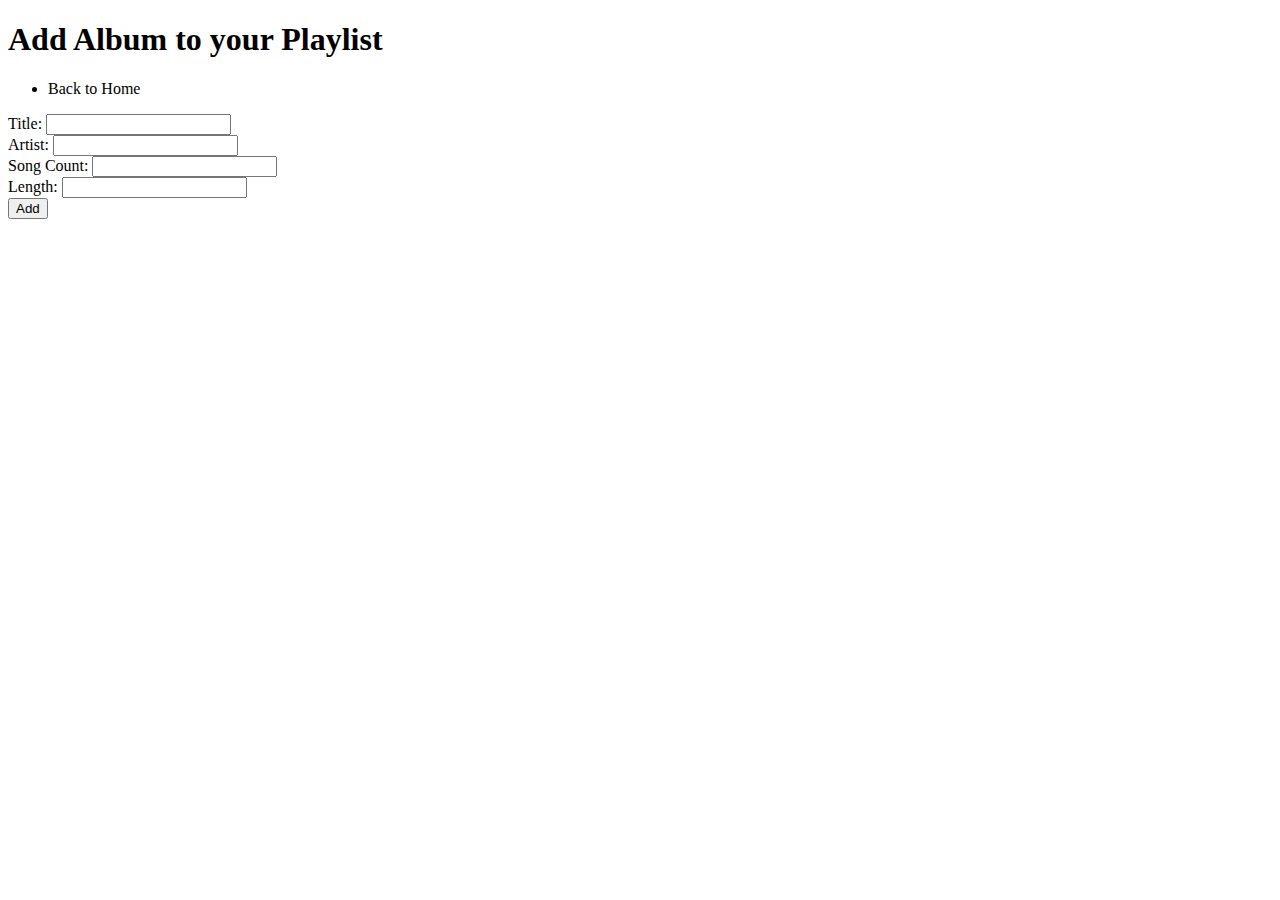
<file: src/main/resources/templates/addAlbum.html>
<!DOCTYPE html>
<html lang="en">
<head>
  <meta charset="UTF-8">
  <title>Add Album</title>
  <!--    <link rel="stylesheet" href="/style.css" />-->
  <link rel="stylesheet" th:href="@{/style.css}" />

</head>
<body>

<h1>Add Album to your Playlist</h1>
<div class="container">
  <ul>
    <li><a th:href="@{/}">Back to Home</a></li>
  </ul>
  <form action="/addAlbum" method="post" class="form-container">
    <label for="title">Title:</label>
    <input type="text" id="title" name="title" required>
    <br>

    <label for="artist">Artist:</label>
    <input type="text" id="artist" name="artist" required>
    <br>

    <label for="songCount">Song Count:</label>
    <input type="number" id="songCount" name="songCount" required>
    <br>

    <label for="length">Length:</label>
    <input type="number" id="length" name="length" required>
    <br>

    <!--    <label for="imageUrl">Image URL:</label>-->
    <!--    <input type="text" id="imageUrl" name="imageUrl" required>-->
    <!--    <br>-->

    <button type="submit">Add</button>
  </form>
</div>
</body>
</html>
</file>
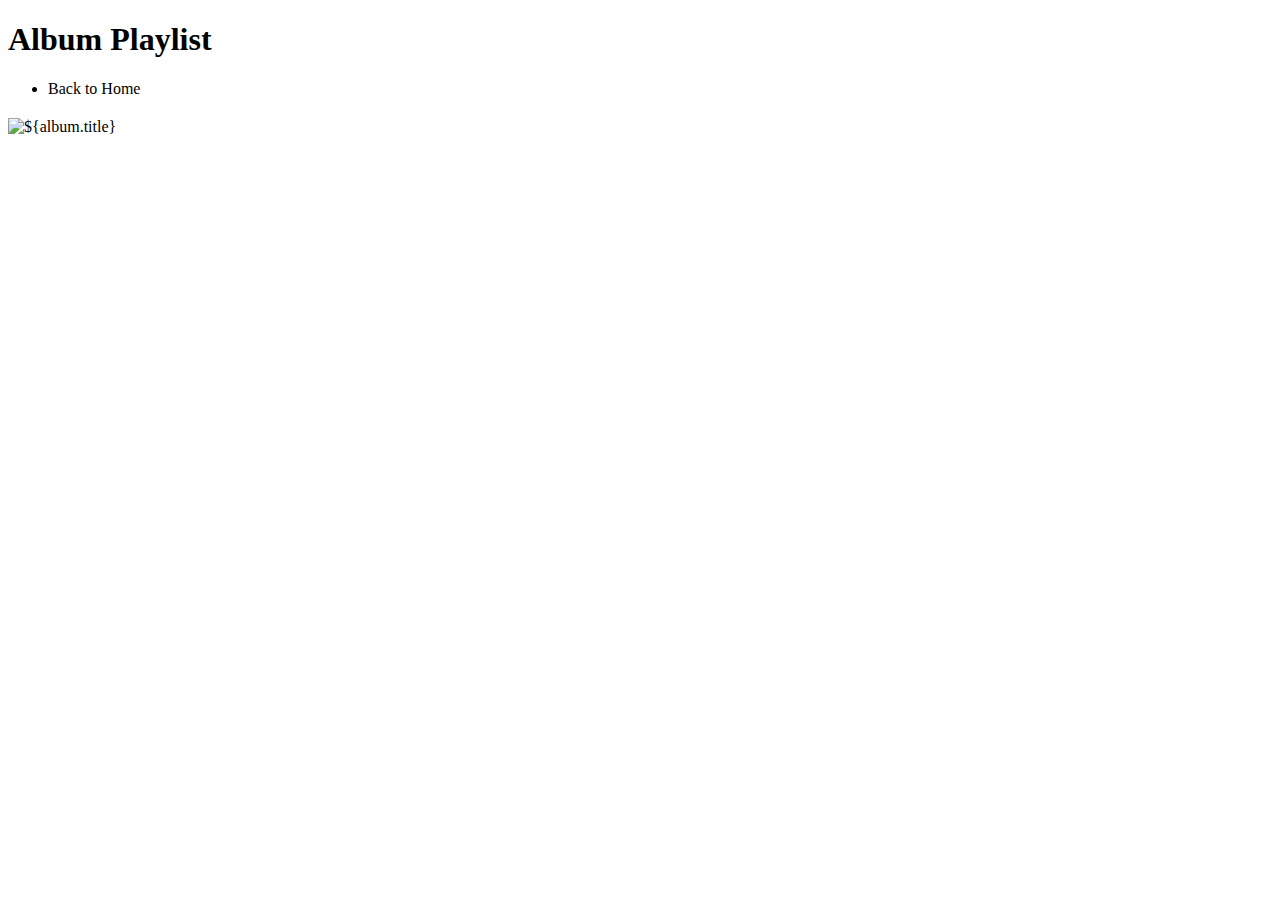
<file: src/main/resources/templates/albums.html>
<!DOCTYPE html>
<html xmlns:th="http://www.thymeleaf.org">
<head>
    <title>Album Playlist</title>
    <!--    <link rel="stylesheet" href="/style.css" />-->
    <link rel="stylesheet" th:href="@{/style.css}" />
</head>
<body>
<h1>Album Playlist</h1>
<ul>
    <li><a th:href="@{/}">Back to Home</a></li>
</ul>
<div th:each="album : ${albums}" class="album">
    <h2 th:text="${album.title}"></h2>
    <p th:text="${album.artist}"></p>
        <img th:src="${album.imageUrl}" alt="${album.title}" />
</div>
</body>
</html>
</file>
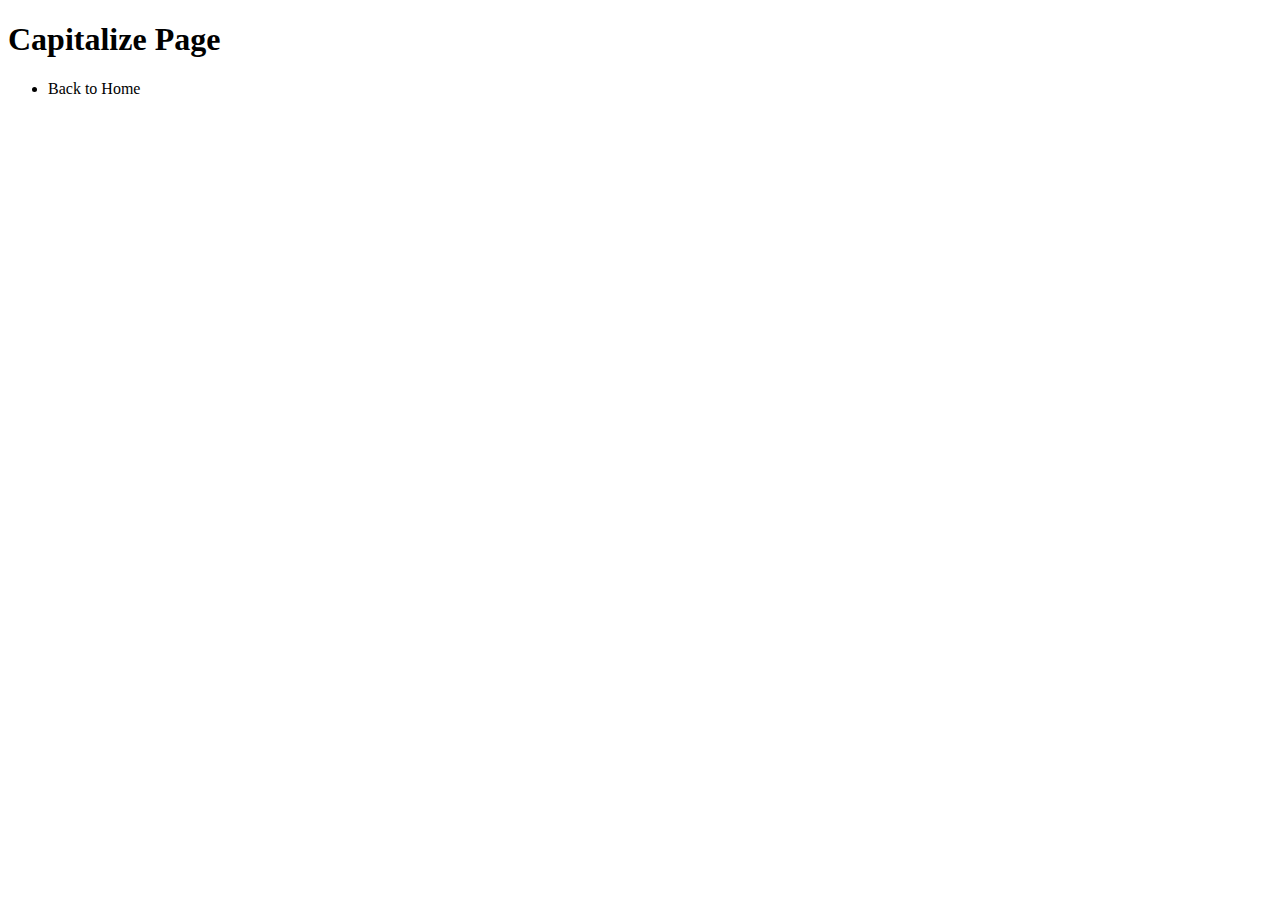
<file: src/main/resources/templates/capitalize.html>
<!DOCTYPE html>
<html xmlns:th="http://www.thymeleaf.org">
<head>
    <link rel="stylesheet" th:href="@{/style.css}" />
    <title>Capitalize Page</title>
</head>
<body>
<h1 th:text="${capitalizedWords}">Capitalize Page</h1>
<ul>
    <li><a th:href="@{/}">Back to Home</a></li>
</ul>
</body>
</html>
</file>
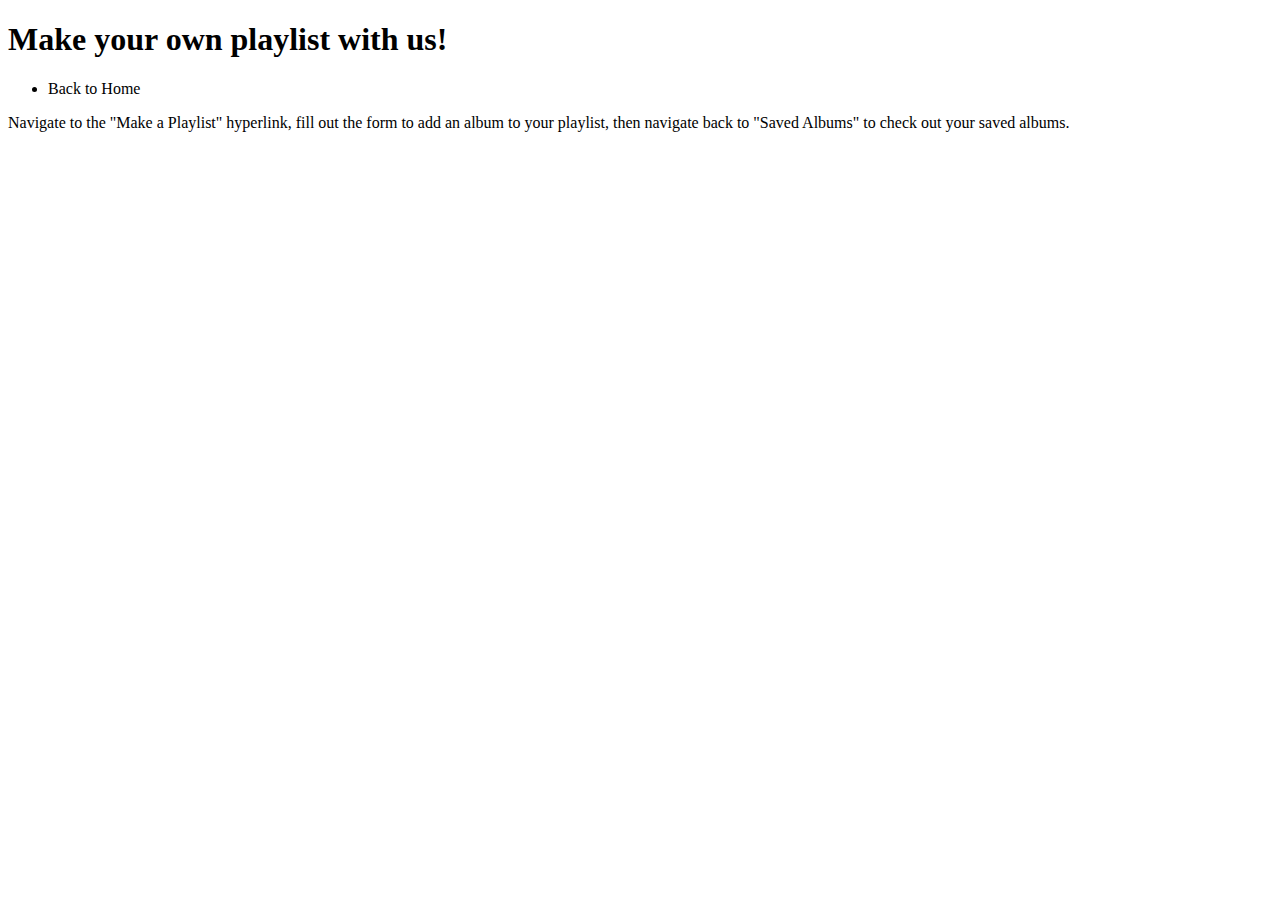
<file: src/main/resources/templates/hello.html>
<!DOCTYPE html>
<html xmlns:th="http://www.thymeleaf.org">
<head>
    <link rel="stylesheet" th:href="@{/style.css}" />
    <title>Hello</title>
</head>
<body>
<h1>Make your own playlist with us!</h1>
<ul>
    <li><a th:href="@{/}">Back to Home</a></li>
</ul>
<p>Navigate to the "Make a Playlist" hyperlink, fill out the form to add an album to your playlist, then navigate back to "Saved Albums" to check out your saved albums.</p>

</body>
</html>
</file>
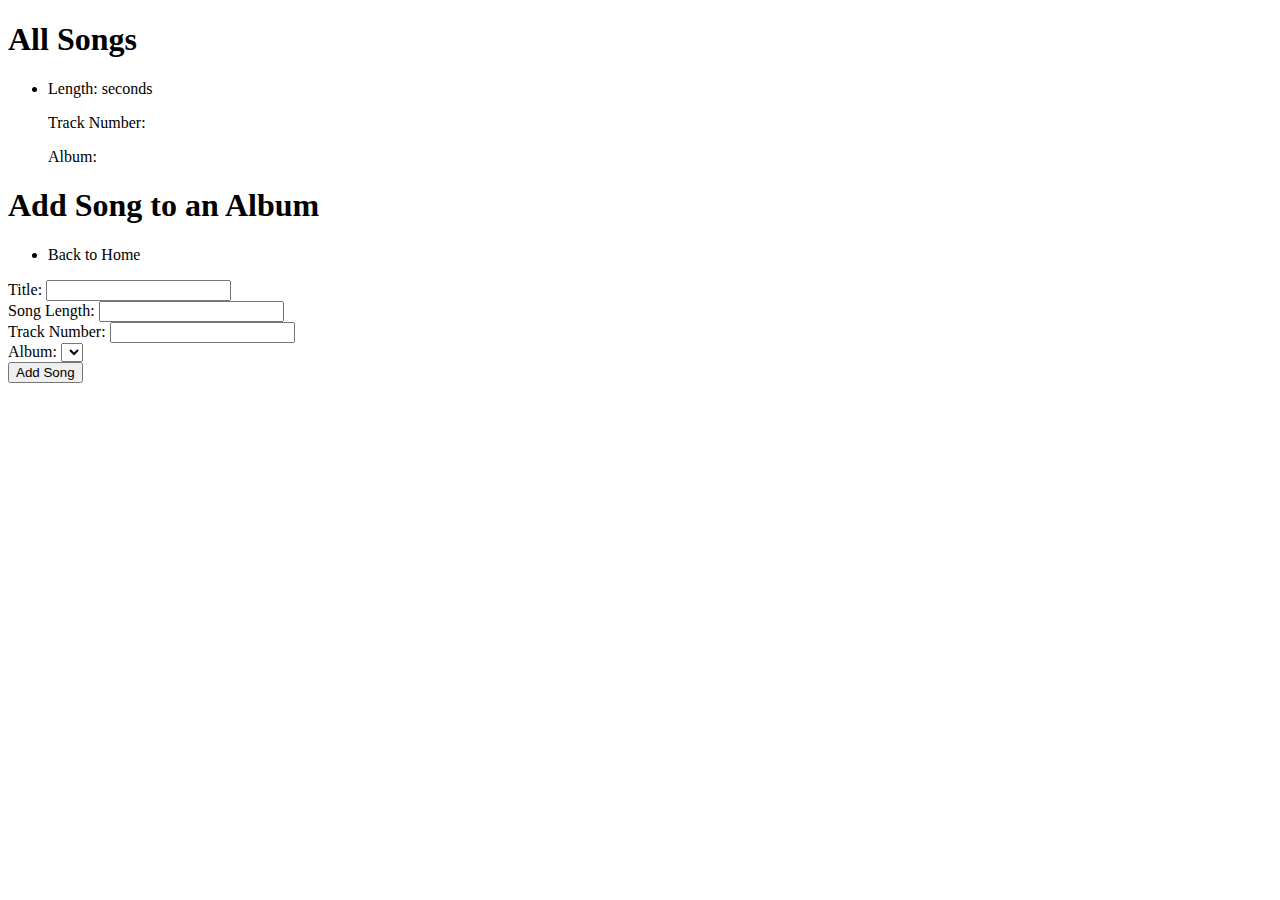
<file: src/main/resources/templates/songs.html>
<!DOCTYPE html>
<html xmlns:th="http://www.thymeleaf.org">
<head>
    <link rel="stylesheet" th:href="@{/style.css}" />
</head>
<body>
<div>
    <h1>All Songs</h1>
    <ul>
        <li th:each="song : ${songs}">
            <h3 th:text="${song.title}"></h3>
            <p>Length: <span th:text="${song.songLength}"></span> seconds</p>
            <p>Track Number: <span th:text="${song.trackNumber}"></span></p>
            <p>Album: <span th:text="${song.album.title}"></span></p>
        </li>
    </ul>
</div>

<div>
    <h1>Add Song to an Album</h1>
    <div class="container">
        <ul>
            <li><a th:href="@{/}">Back to Home</a></li>
        </ul>
        <form th:object="${song}" action="/addSong" method="post" class="form-container">
            <label for="title">Title:</label>
            <input type="text" id="title" name="title" required>
            <br>

            <label for="songLength">Song Length: </label>
            <input type="number" id="songLength" name="songLength" required>
            <br>

            <label for="trackNumber">Track Number:</label>
            <input type="number" id="trackNumber" name="trackNumber" required>
            <br>
            <label for="album">Album:</label>
            <select id="album" name="album" required>
                <option th:each="album : ${albums}" th:value="${album.id}" th:text="${album.title}"></option>
            </select>
            <br>
            <button type="submit">Add Song</button>
        </form>
    </div>
</div>
</body>
</html>
</file>
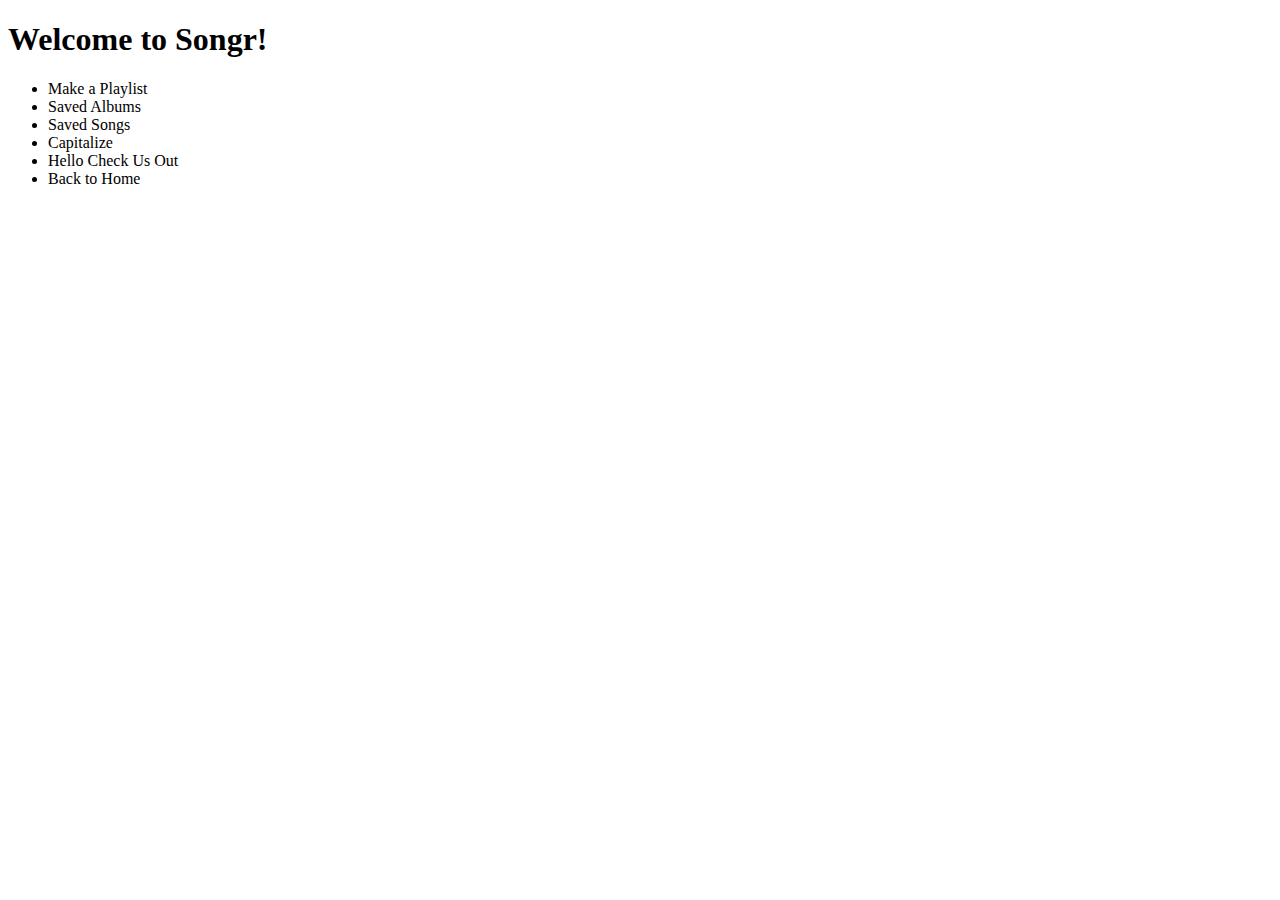
<file: src/main/resources/templates/splash.html>
<!DOCTYPE html>
<html xmlns:th="http://www.thymeleaf.org">
<head>
    <title>Songr Splash Page</title>
    <link rel="stylesheet" th:href="@{/style.css}" />
</head>
<body>
<div class="splash-container">
    <h1>Welcome to Songr!</h1>

    <ul>
        <li><a th:href="@{/addAlbum}">Make a Playlist</a></li>
        <li><a th:href="@{/albums}">Saved Albums</a></li>
        <li><a th:href="@{/songs}">Saved Songs</a></li>
        <li><a th:href="@{/capitalize/example}">Capitalize</a></li>
        <li><a th:href="@{/hello}">Hello Check Us Out</a></li>
        <li><a th:href="@{/}">Back to Home</a></li>
    </ul>
</div>
</body>
</html>
</file>
